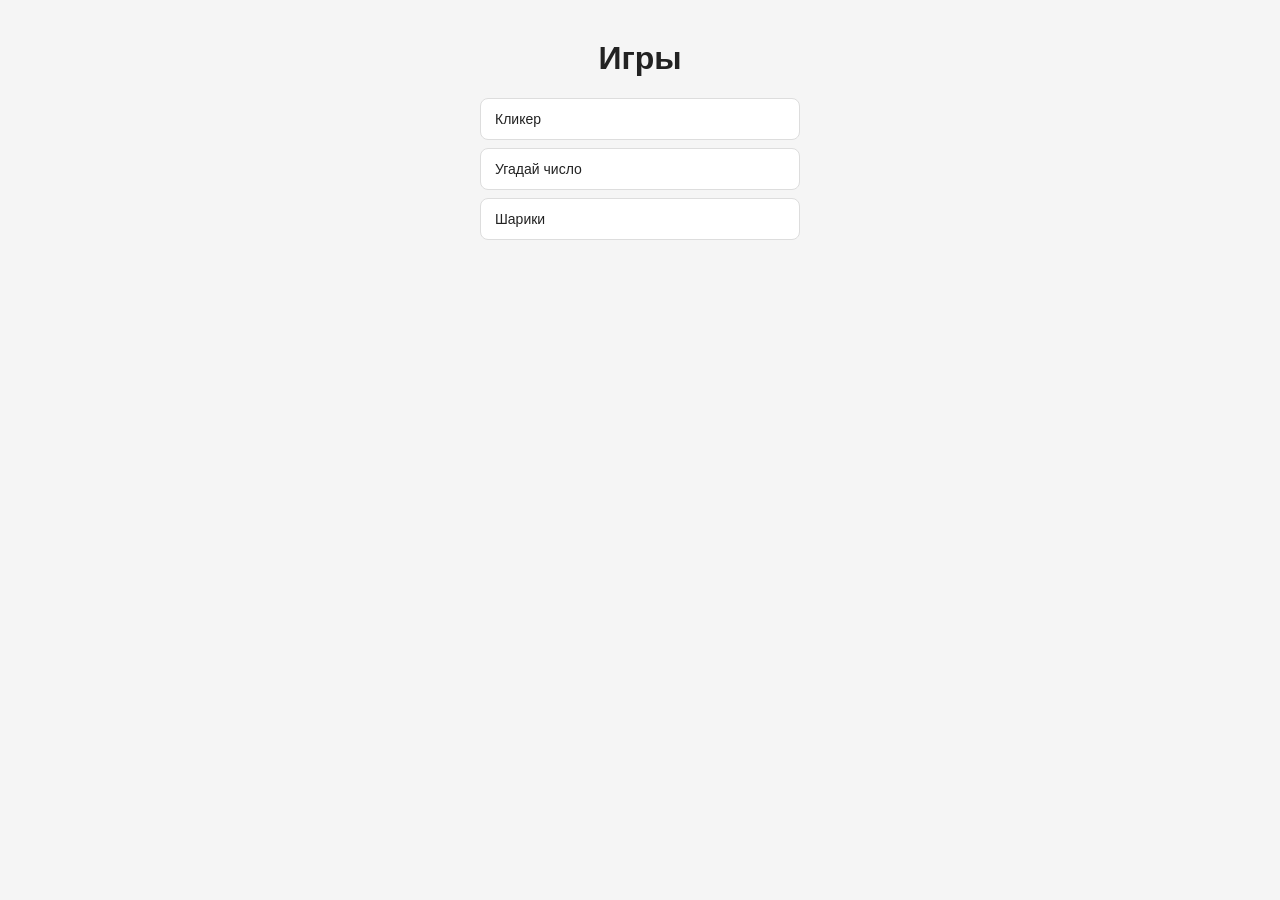
<file: index.html>
<!DOCTYPE html>
<html lang="ru">
<head>
    <meta charset="UTF-8">
    <title>Игры</title>
    <link rel="stylesheet" href="style.css">
</head>
<body>
    <h1>Игры</h1>
    <div class="games">
        <a href="games/clicker.html">Кликер</a>
        <a href="games/guess.html">Угадай число</a>
        <a href="games/balls.html">Шарики</a>
    </div>
</body>
</html>
</file>
<file: style.css>
body {
    font-family: sans-serif;
    max-width: 320px;
    margin: 40px auto;
    padding: 0 16px;
    background: #f5f5f5;
    color: #222;
}

h1 { text-align: center; }

button {
    padding: 7px 16px;
    border: 1px solid #bbb;
    border-radius: 6px;
    background: #fff;
    cursor: pointer;
    font-size: 14px;
}

button:active { opacity: 0.7; }
button:disabled { opacity: 0.35; cursor: default; }

input[type="number"] {
    padding: 7px 10px;
    font-size: 14px;
    border: 1px solid #ccc;
    border-radius: 6px;
    background: #fff;
    width: 100%;
    box-sizing: border-box;
}

.card {
    background: #fff;
    border: 1px solid #ddd;
    border-radius: 8px;
    padding: 10px;
}

.games {
    display: flex;
    flex-direction: column;
    gap: 8px;
    margin-top: 20px;
}

.games a {
    display: block;
    padding: 12px 14px;
    background: #fff;
    border: 1px solid #ddd;
    border-radius: 8px;
    text-decoration: none;
    color: #222;
    font-size: 14px;
}

.games a:hover { background: #eee; }
</file>
